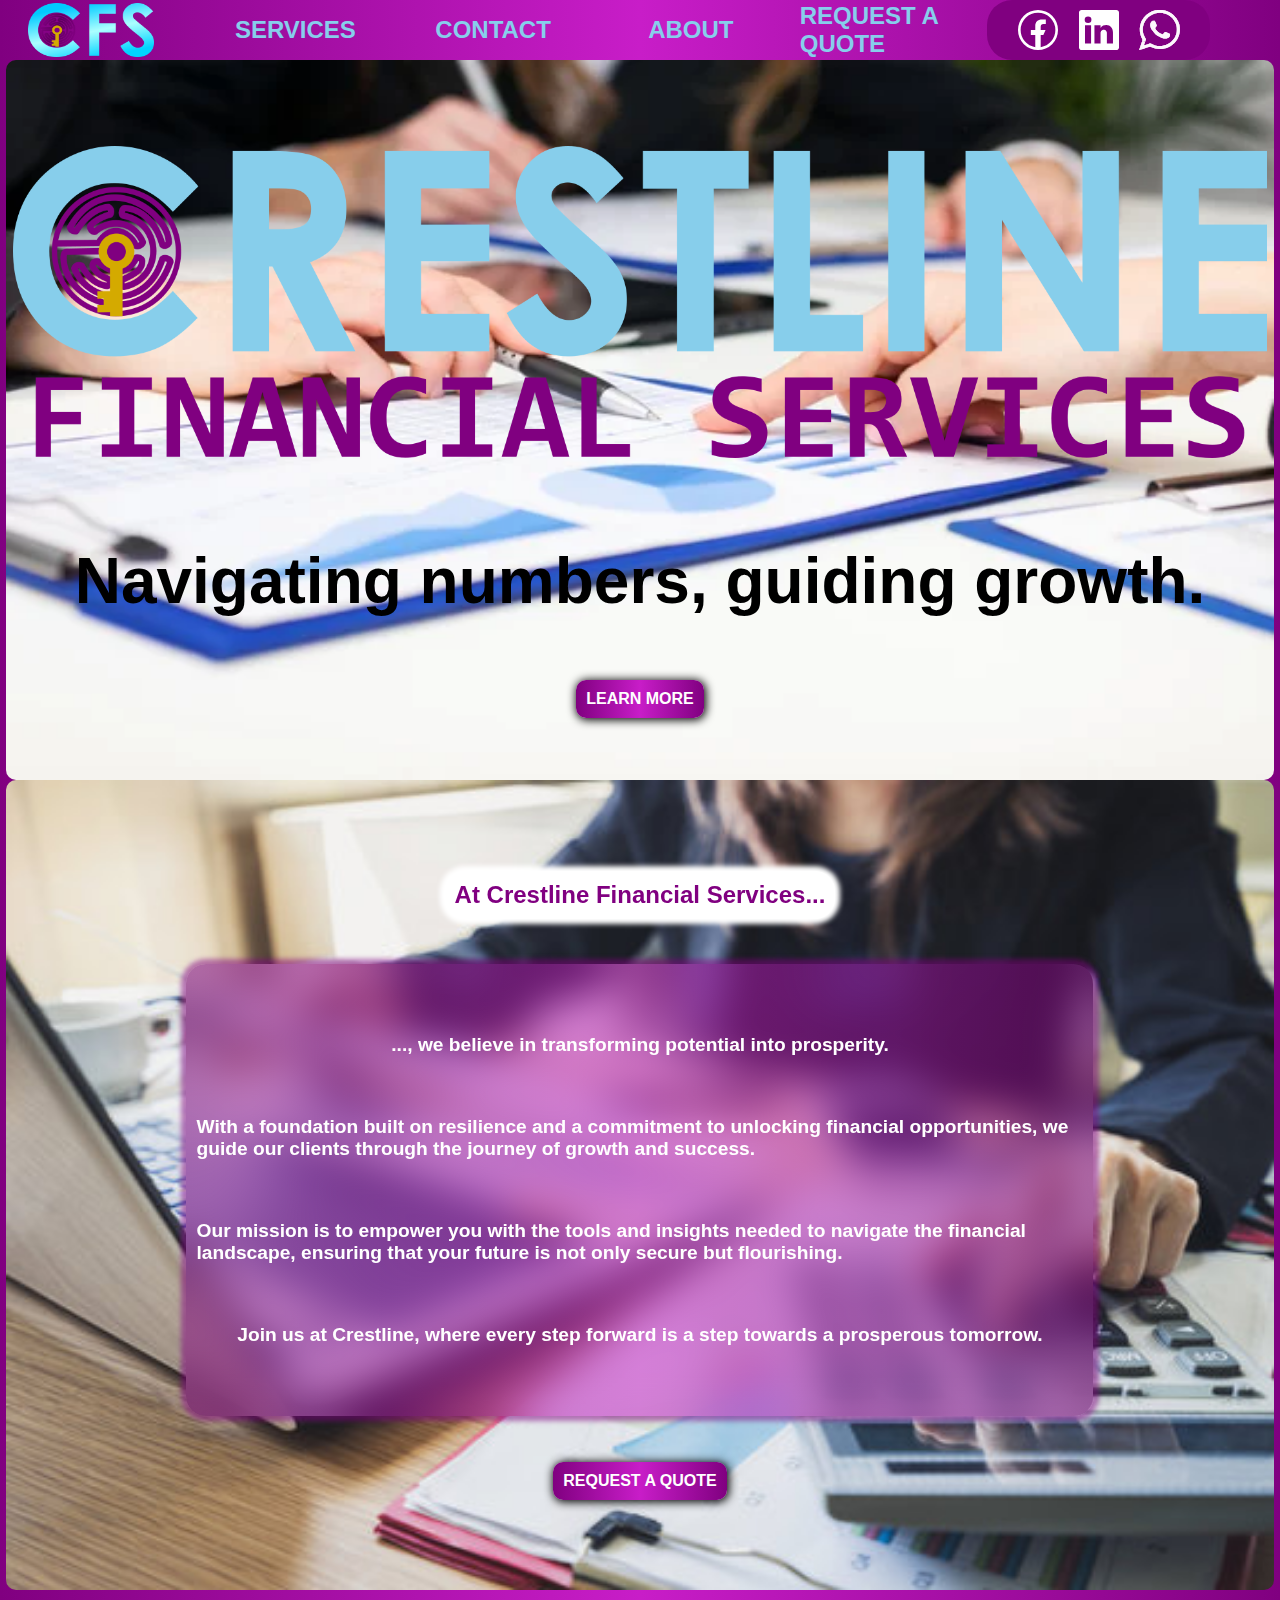
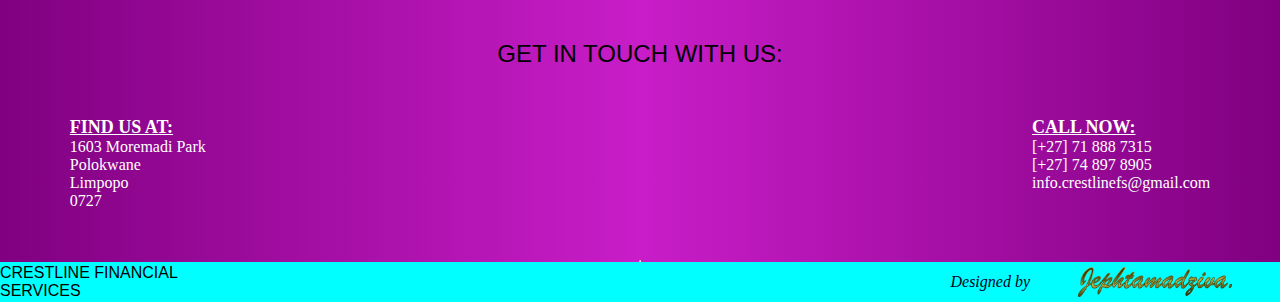
<file: index.html>
<!DOCTYPE html>
<html lang="en">
    <head>
        <meta charset="UTF-8">
        <meta name="description" content="width=device-width, initial-scale=1.0, Our Services: Accounting | Taxation | Secretarial." media="screen">
        <title>CFS - Your partner in all Company Accountancy and Finance Management</title>
        <link rel="stylesheet" type="text/css" href="index.css" media="screen">
        <link rel="website icon" type="png" href="images/Labyrinth_Key.png"> 
        <script type="text/javascript" href="index.js"></script>
    </head>

    <body>
        <header>
            <div class="icon">
                <img src="images/Lettermark_Labyrinth_Grad.png">
            </div>
            <div class="tabs">
                <li><a href="/services/">SERVICES</a></li>
                <li><a href="/contact/">CONTACT</a></li>
                <li><a href="/about/">ABOUT</a></li>
                <li class="action"><a href="/contact/index.html#quotation">REQUEST A QUOTE</a></li>
                <span class="icons">
                    <li><a href="https://www.facebook.com/profile.php?id=61560621343532" target="_blank"><img src="images/FB_Icon.svg" alt=""></a></li>
                    <li><a class="linked" href="https://za.linkedin.com/in/crestline-financial-services-183885310" target="_blank"><img src="images/LinkedIn_Icon.svg" alt=""></a></li>
                    <li><a href="https://wa.me/message/F4T4FTFE577NC1" target="_blank"><img src="images/WhatsApp_White.svg" alt=""></a></li>
                </span>
            </div>
            
            <div class="list">
                <button class="burger" popovertarget="tabs">
                    <span class="a"></span>
                    <span class="b"></span>
                    <span class="c"></span>
                </button>
                <div id="tabs" popover>
                    <li><a href="/services/">SERVICES</a></li>
                    <li><a href="/contact/">CONTACT</a></li>
                    <li><a href="/about/">ABOUT</a></li>
                    <li class="action"><a href="/contact/index.html#quotation">REQUEST A QUOTE</a></li>
                </div>
            </div>
        </header>

        <main class="section">
            <div class="background">
               <img src="images/depositphotos_47779979-stock-photo-people-at-work-during-a.jpg" alt="">     
            </div>
            <div class="data">
                <div class="name">
                    <img class="on_top" src="images/Full_Logo_Icon_Top.png" alt="Crestline Financial Services">
                    <img class="on_side" src="images/Labyrinth_Full Logo.png" alt="">
                </div>
                <div class="slogan">
                    Navigating numbers, guiding growth.
                </div>
                <div class="more_btn">
                    <a href="/services/">LEARN MORE</a>
                </div>
            </div>
        </main>

        <section class="summary">
            <div class="background">
                <img src="images/360_F_171826371_wrk3fpxKM7buTmjS2LI1ogYVAapIJtw5.jpg" alt="">     
            </div>
            <div class="data">          
                <h1>At Crestline Financial Services...</h1>
                <div class="text">
                    <p> 
                        ..., we believe in transforming 
                        potential into prosperity.
                    </p>
                    <p>
                        With a foundation built on 
                        resilience and a commitment to 
                        unlocking financial opportunities, 
                        we guide our clients through the 
                        journey of growth and success.
                    </p>
                    <p>
                        Our mission is to empower you with 
                        the tools and insights needed to 
                        navigate the financial landscape, 
                        ensuring that your future is not 
                        only secure but flourishing.
                    </p>
                    <p>
                        Join us at Crestline, where every 
                        step forward is a step towards a 
                        prosperous tomorrow.
                    </p>
                </div>
                <div class="more_btn">
                    <a href="/contact/index.html#quotation">REQUEST A QUOTE</a>
                </div>
            </div>
        </section>

        <article>
            <h1>GET IN TOUCH WITH US:</h1>
            <div class="parent">
                <div class="contact">
                    <p class="call_head">CALL NOW:</p>
                    <ul>
                        <li>[+27] 71 888 7315</li>
                        <li>[+27] 74 897 8905</li>
                        <li class="email">info.crestlinefs@gmail.com</li>
                    </ul>
                </div>
                <div class="address">
                    <span class="address_head">FIND US AT:</span>
                    <p>1603 Moremadi Park</p>
                    <p>Polokwane</p>
                    <p>Limpopo</p>
                    <p>0727</p>
                </div>
            </div>
        </article>

        <hr>

        <footer>
            <div class="copyright">CRESTLINE FINANCIAL SERVICES</div>
            <div class="author">Designed by <a href="https://jephtamadziva.netlify.app/" target="_blank"><img src="images/Signature_grad1.png" alt=""></a></div>
        </footer>
    </body>
</html>
</file>
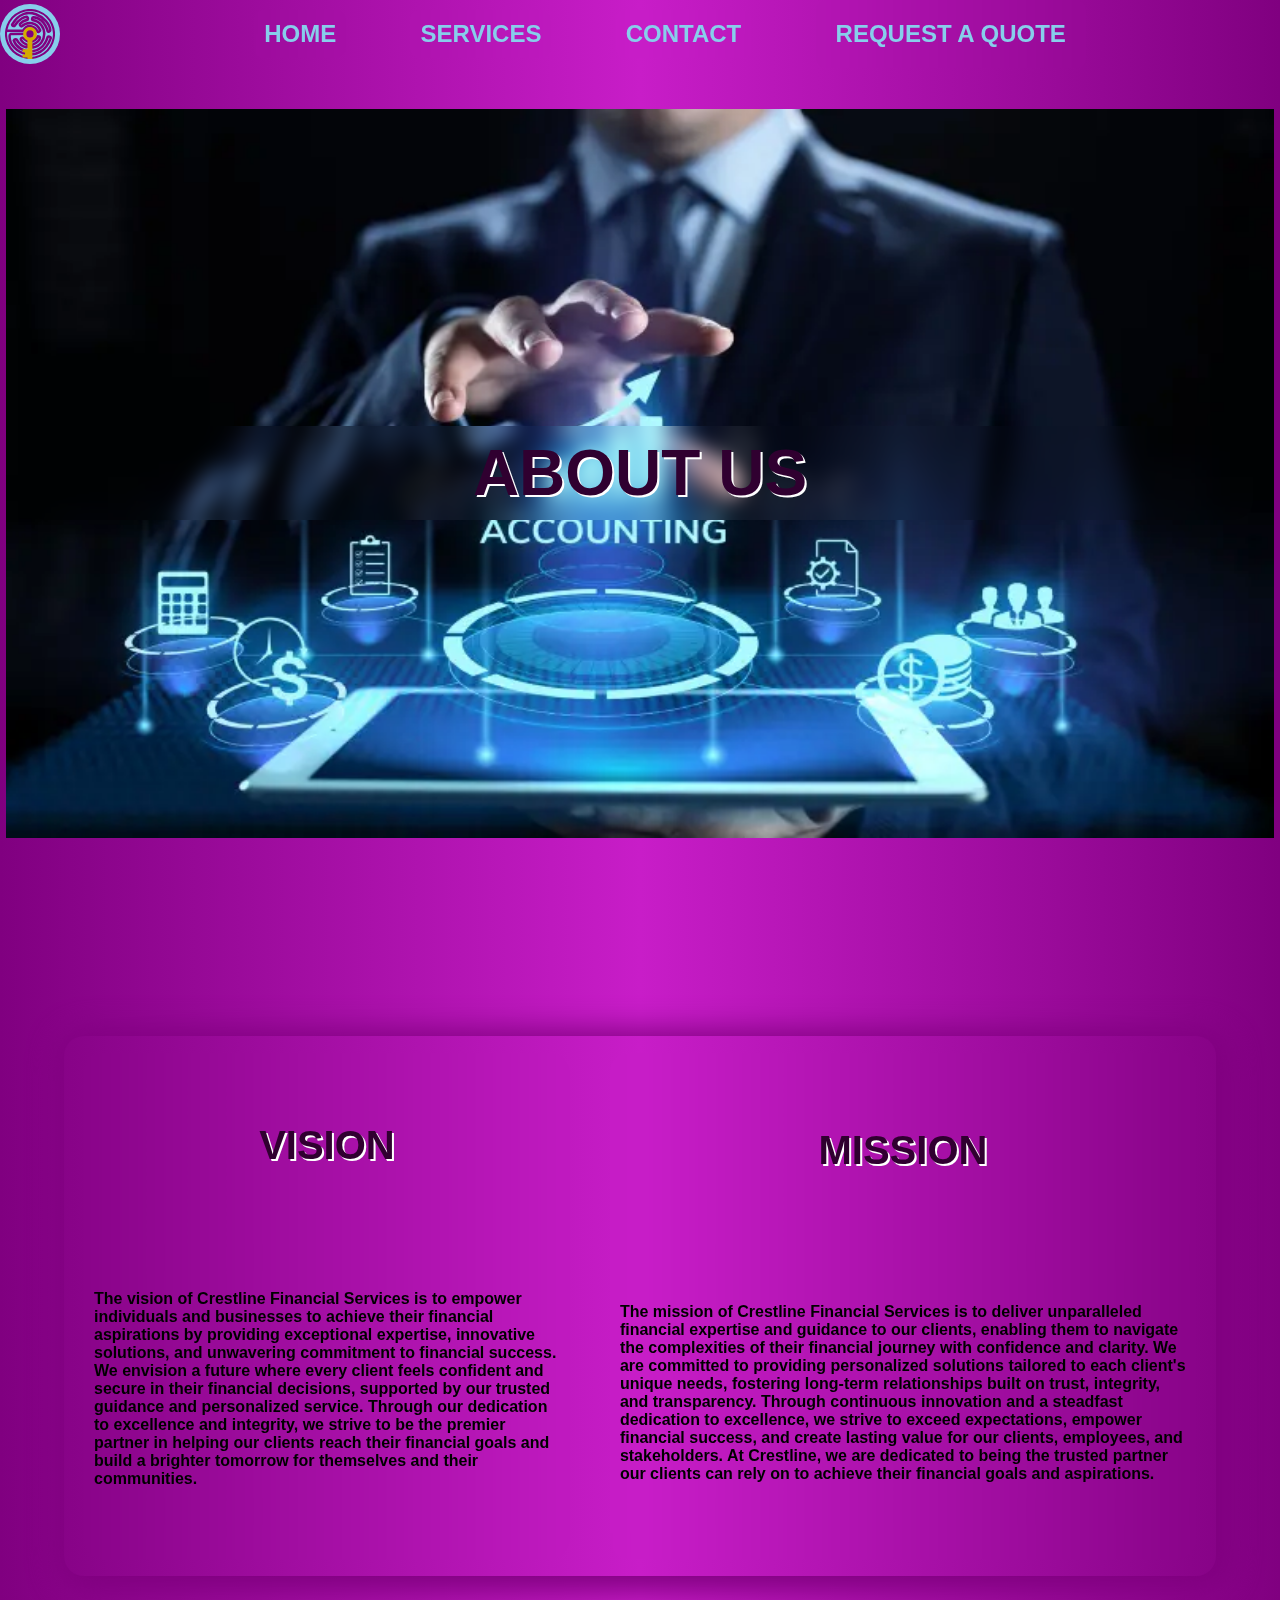
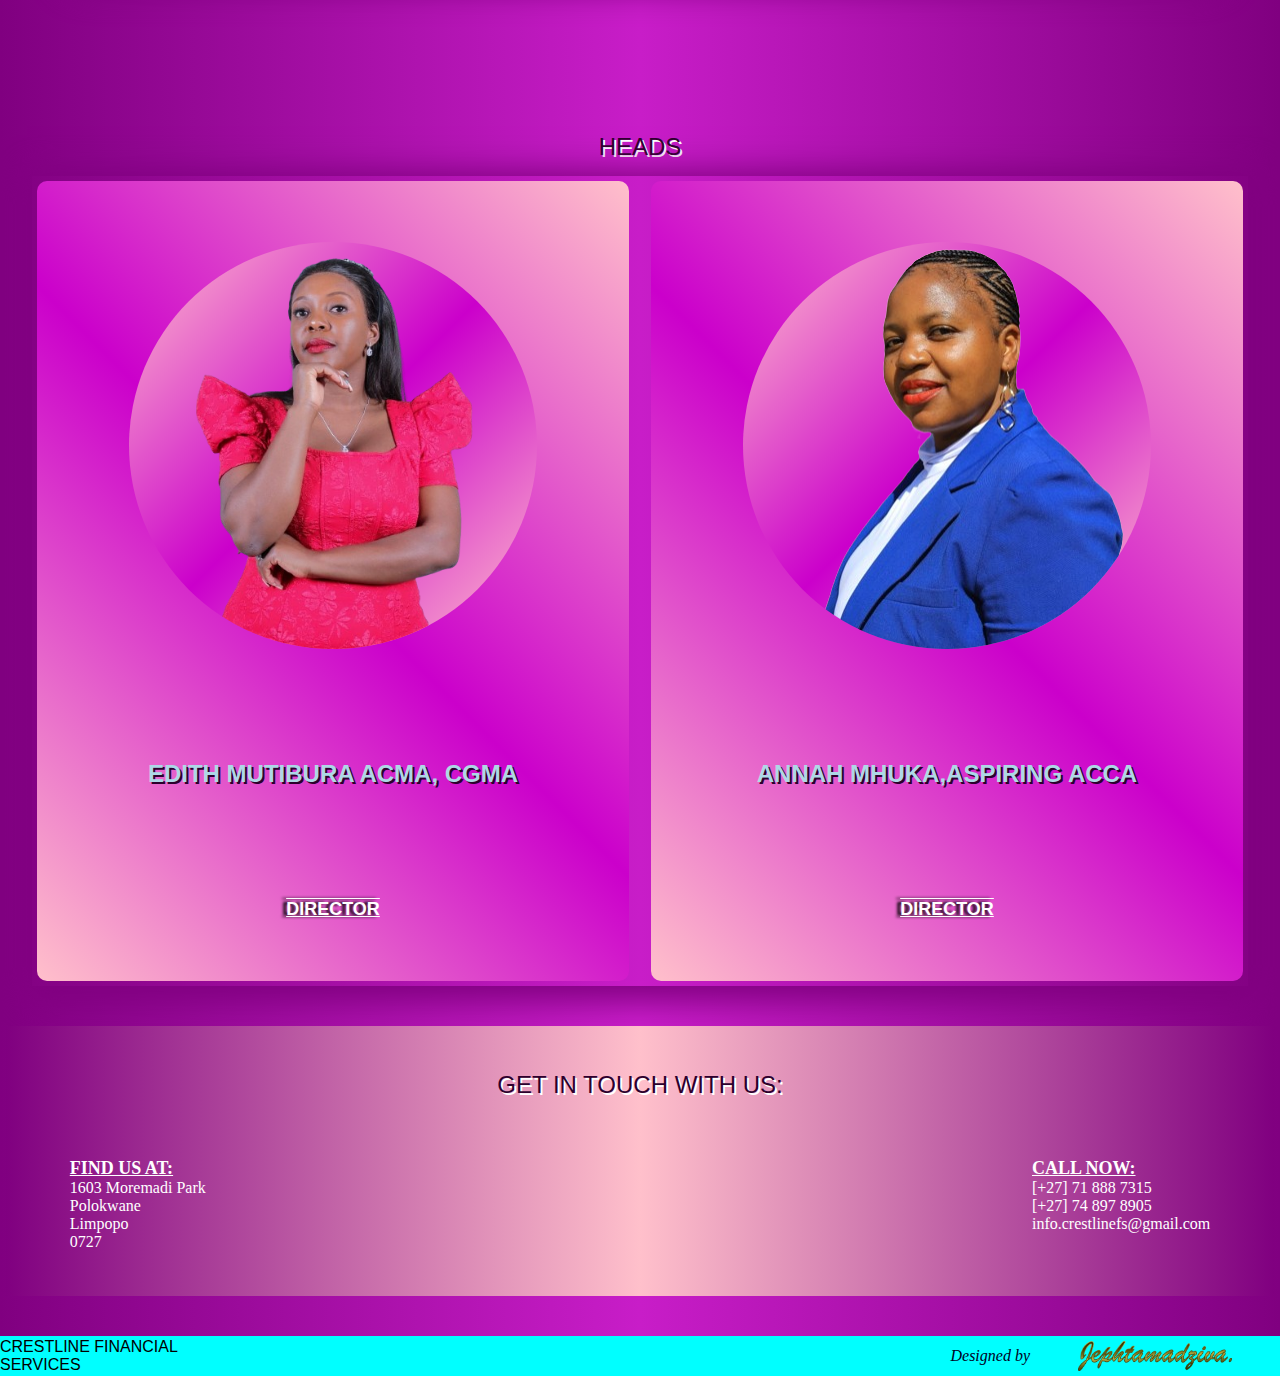
<file: about/index.html>
<!DOCTYPE html>
<html lang="en">

    <head>
        <meta charset="UTF-8">
        <meta name="viewport" content="width=device-width, initial-scale=1.0">
        <title>CFS_About</title>
        <link rel="stylesheet" type="text/css" href="about.css" media="screen">
        <link rel="website icon" type="png" href="/images/Labyrinth_Key.svg"> 
    </head>


    <body>
        <header>
            <div class="icon">
                <img src="/images/Labyrinth_Key.svg">
            </div>
            <div class="tabs">
                <li><a href="/">HOME</a></li>
                <li><a href="/services/">SERVICES</a></li>
                <li><a href="/contact/">CONTACT</a></li>
                <li class="action"><a href="/contact/index.html#quotation">REQUEST A QUOTE</a></li>
            </div>     
            <div class="list">
                <button class="burger" popovertarget="tabs">
                    <span class="a"></span>
                    <span class="b"></span>
                    <span class="c"></span>
                </button>
                <div id="tabs" popover>
                    <li><a href="/">HOME</a></li>
                    <li><a href="/services/">SERVICES</a></li>
                    <li><a href="/contact/">CONTACT</a></li>
                    <li class="action"><a href="/contact/index.html#quotation">REQUEST A QUOTE</a></li>
                </div>
            </div>
        </header>
        <main class="section">
            <div class="background">
            <img src="/images/accounting-accountancy-banking-calculation-business-finance-concept-140258583.webp" alt="">     
            </div>
            <div class="data">
                <div class="slogan">
                    ABOUT US
                </div>
            </div>
        </main>

        <section class="summary">
            <div class="data">
                <div class="vision">
                    <span class="title">VISION</span>
                    <span class="text">
                        The vision of Crestline Financial Services 
                        is to empower individuals and businesses 
                        to achieve their financial aspirations by 
                        providing exceptional expertise, innovative 
                        solutions, and unwavering commitment to 
                        financial success. We envision a future 
                        where every client feels confident and 
                        secure in their financial decisions, 
                        supported by our trusted guidance and 
                        personalized service. Through our 
                        dedication to excellence and integrity, 
                        we strive to be the premier partner in 
                        helping our clients reach their financial 
                        goals and build a brighter tomorrow for 
                        themselves and their communities.
                    </span>
                </div>
                <div class="vision">
                    <span class="title">MISSION</span>
                    <span class="text">
                        The mission of Crestline Financial Services is 
                        to deliver unparalleled financial expertise 
                        and guidance to our clients, enabling them to 
                        navigate the complexities of their financial 
                        journey with confidence and clarity. 
                        We are committed to providing personalized 
                        solutions tailored to each client's unique 
                        needs, fostering long-term relationships built 
                        on trust, integrity, and transparency. Through 
                        continuous innovation and a steadfast 
                        dedication to excellence, we strive to exceed 
                        expectations, empower financial success, and 
                        create lasting value for our clients, employees, 
                        and stakeholders. 
                        At Crestline, we are dedicated to being the 
                        trusted partner our clients can rely on to 
                        achieve their financial goals and aspirations.
                    </span>
                </div>
            </div>
        </section>
        
        <h1>HEADS</h1>
    
        <section class="chair">
            <div class="card">
                <span id="card-front">
                    <img src="/images/Edith.png" alt="">
                    <p class="name">EDITH MUTIBURA ACMA, CGMA</p>
                    <p class="rank">DIRECTOR</p>
                </span>
                <span id="card-back">
                    <p class="about">
                        Ms. EW Mutibura is a Director at 
                        Crestline Financial Services, 
                        leveraging her finance expertise 
                        and passion for education. 
                        <br>
                        She holds a Bachelor of Accountancy 
                        from the University of Limpopo and 
                        is a Chartered Management Accountant 
                        (CIMA). 
                        <br>
                        Currently, she is enhancing her skills
                        through studies in Financial Modelling
                        and Valuation Analysis with the Corporate
                        Finance Institute (CFI).
                        Her areas of expertise include tax planning, 
                        budgeting, financial statements analysis, 
                        and strategic decision-making. 
                        Ms. Mutibura has gained extensive experience 
                        in finance and management accounting through 
                        roles in various companies, honing her skills 
                        in financial analysis, budget management, and 
                        strategic planning.
                        <br>
                        In addition to her directorial role, Ms. Mutibura 
                        is a part-time lecturer at the University of Limpopo, 
                        where she shares her knowledge with future finance 
                        professionals. 
                        <br>
                        Her blend of continuous learning, practical 
                        experience, and dedication to education makes 
                        her a key asset to Crestline Financial Services.
                    </p>
                </span>
                 </div>
            </div>
            
            

            <div class="card">
                <span id="card-front">
                    <img src="/images/Annah.png" alt="">
                    <p class="name">ANNAH MHUKA,ASPIRING ACCA</p>
                    <p class="rank">DIRECTOR</p>
                </span>
                <span id="card-back">
                    <p class="about">
                        Annah Mhuka is a dedicated and detail-oriented accounting professional with a strong academic background and extensive practical experience. 
                        She graduated from the University of Limpopo in September 2018 with a Bachelor of Accounting Science. 
                        She also contributed as a part-time tutor from 2019 to 2020, helping students grasp complex accounting principles.
                        Annah is currently a part-qualified accountant studying with ACCA and is at the professional level. 
                        Her career includes significant experience as an accountant at IECCA from 2022 to 2023. 
                        There, she gained comprehensive accounting experience, including VAT postings, producing management reports, and preparing financial statements across various industries such as telecommunications, hotels and restaurants, properties, trusts, and schools.
                        Presently, Annah serves as a Senior Finance Officer at Ingwe Waste Management. 
                        In this role, she oversees all accounting postings, ensures timely and accurate filing and payment of SARS returns, and maintains compliance with all local regulations. 
                        She excels in identifying areas needing improvement and implementing effective solutions to enhance company performance.
                        Annah is passionate about accounting and takes great pleasure in seeing businesses thrive. 
                        Her commitment to excellence and her love for the field drive her to continually seek ways to contribute to the success of the organizations she works with.
                    </p>
                </span>
            </div>
            
    </div>
        </section>
        <hr>
        <article>
            <h1>GET IN TOUCH WITH US:</h1>
            <div class="parent">
                <div class="contact">
                    <p class="call_head">CALL NOW:</p>
                    <ul>
                        <li>[+27] 71 888 7315</li>
                        <li>[+27] 74 897 8905</li>
                        <li class="email">info.crestlinefs@gmail.com</li>
                    </ul>
                </div>
                <div class="address">
                    <span class="address_head">FIND US AT:</span>
                    <p>1603 Moremadi Park</p>
                    <p>Polokwane</p>
                    <p>Limpopo</p>
                    <p>0727</p>
                </div>
            </div>
        </article>

        <hr>

        <footer>
            <div class="copyright">CRESTLINE FINANCIAL SERVICES</div>
            <div class="author">Designed by <a href="https://jephtamadziva.netlify.app/" target="_blank"><img src="/images/Signature_grad1.png" alt=""></a></div>
        </footer>
    </body>
</html>
</file>
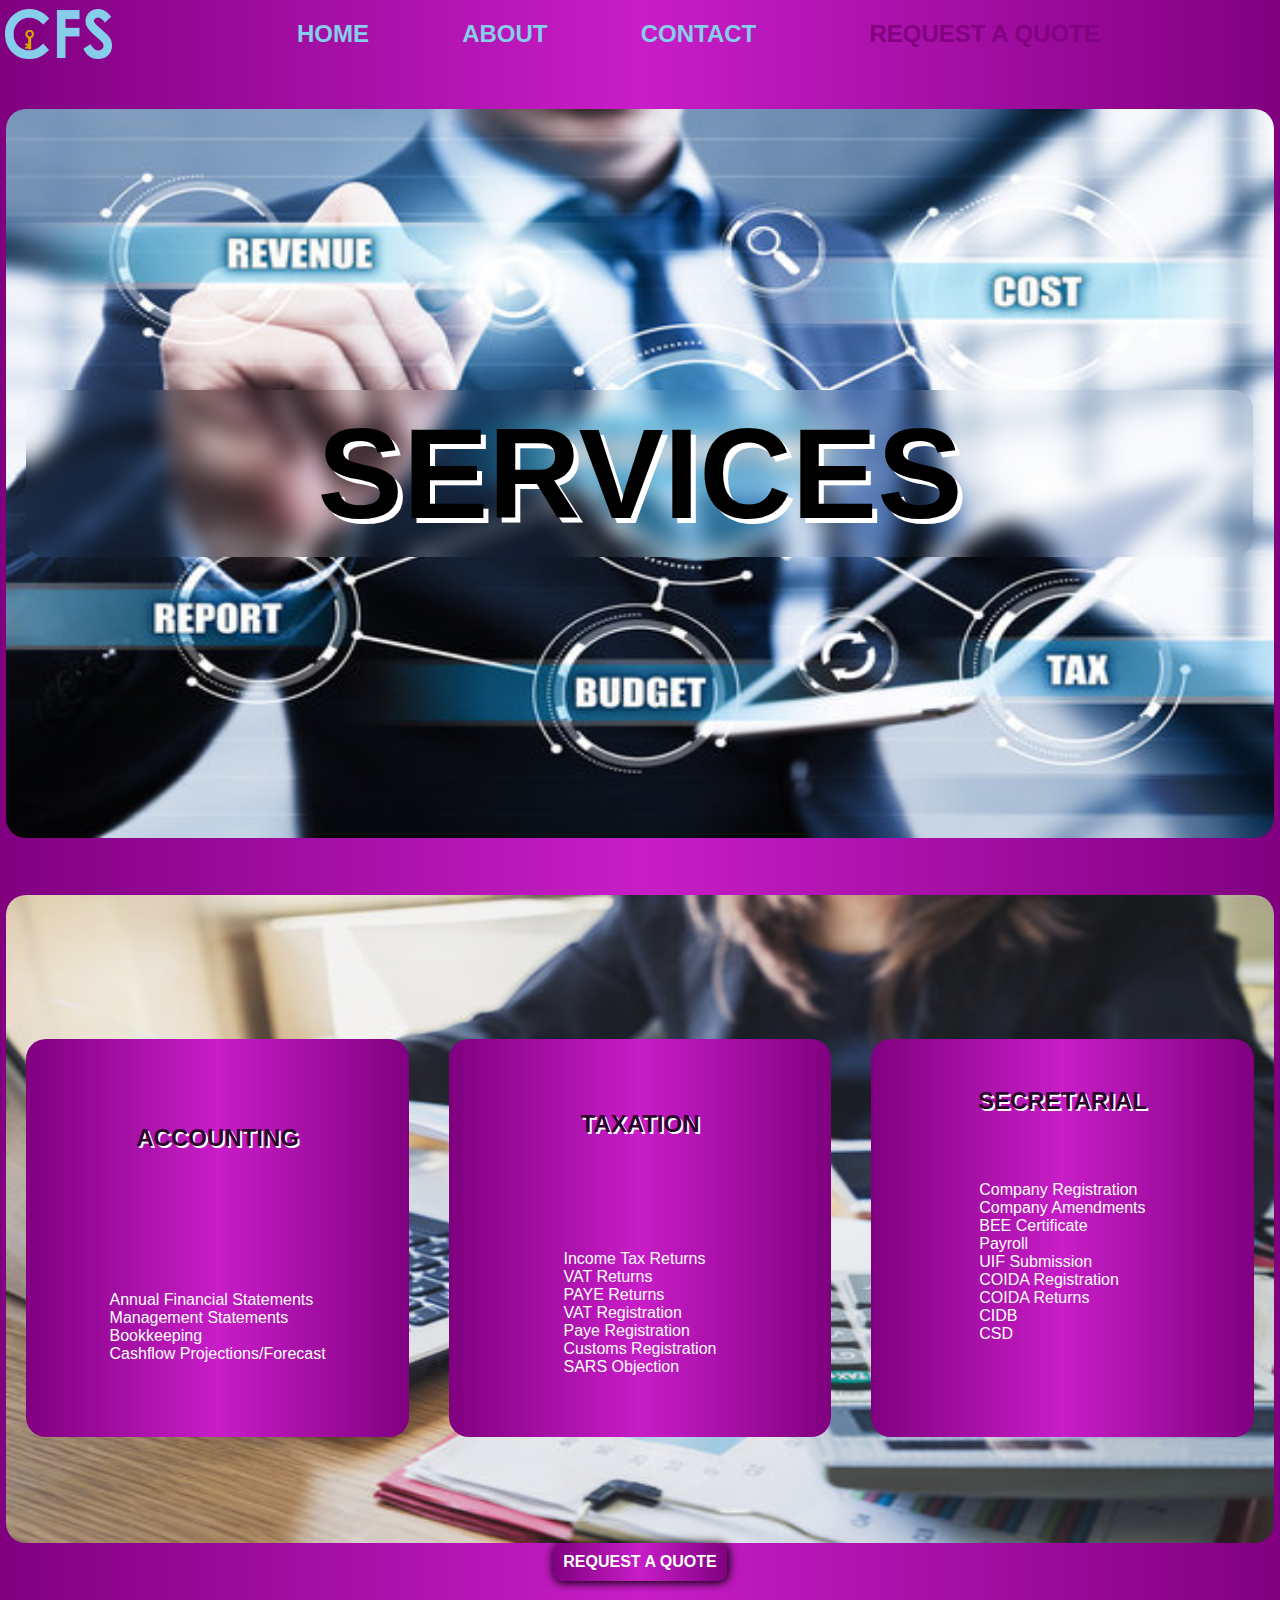
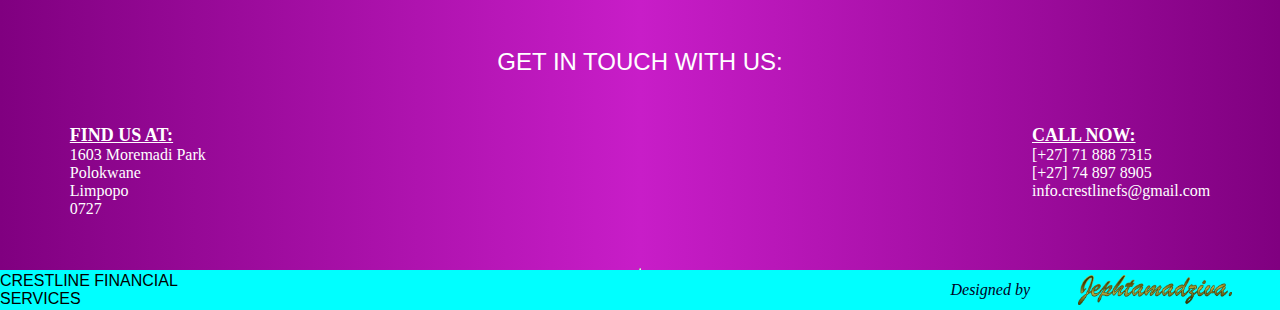
<file: services/index.html>
<!DOCTYPE html>
<html lang="en">
<head>
    <meta charset="UTF-8">
    <meta name="viewport" content="width=device-width, initial-scale=1.0">
    <title>CFS_Services</title>
    <link rel="stylesheet" type="text/css" href="services.css" media="screen">
    <script type="text/javascript" href="services.js" media="screen"></script>
    <link rel="website icon" type="png" href="/images/Labyrinth_Key.svg"> 
</head>
<body>
    <header>
        <div class="icon">
            <img src="/images/Labyrinth_Lettermark_Sky Blue.png">
        </div>
        <div class="tabs">
            <li><a href="/">HOME</a></li>
            <li><a href="/about/">ABOUT</a></li>
            <li><a href="/contact/">CONTACT</a></li>
            <li class="action"><a href="/contact/index.html#quotation">REQUEST A QUOTE</a></li>
        </div>
        
    <div class="list">
        <button class="burger" popovertarget="tabs">
            <span class="a"></span>
            <span class="b"></span>
            <span class="c"></span>
        </button>
        <div id="tabs" popover>
            <li><a href="/">HOME</a></li>
            <li><a href="/contact/">CONTACT</a></li>
            <li><a href="/about/">ABOUT</a></li>
            <li class="action"><a href="/contact/index.html#quotation">REQUEST A QUOTE</a></li>
        </div>
    </div>

    </header>

    <main class="section">
        <div class="background">
           <img src="/images/360_F_136641191_fYmeLwzvxYIprfMzZERKWew3cMjamdQH.jpg" alt="">     
        </div>
        <div class="data">
            <div class="slogan">
                SERVICES
            </div>
        </div>
    </main>
    <section class="summary">
        <div class="background">
            <img src="/images/360_F_171826371_wrk3fpxKM7buTmjS2LI1ogYVAapIJtw5.jpg" alt="">     
        </div>
        <div class="data"> 
            <div class="accounting">
            
                    <h2>ACCOUNTING</h2> 
                    <ul>
                        <li>Annual Financial Statements</li>
                        <li>Management Statements</li>
                        <li>Bookkeeping</li>
                        <li>Cashflow Projections/Forecast</li>
                    </ul>
            </div>
            <div class="taxation">
                    <h2>TAXATION</h2>
                    <ul>
                        <li>Income Tax Returns</li>
                        <li>VAT Returns</li>
                        <li>PAYE Returns</li>
                        <li>VAT Registration</li>
                        <li>Paye Registration</li>
                        <li>Customs Registration</li>
                        <li>SARS Objection</li>
                    </ul>
            </div>
            <div class="secretarial">
                    <h2>SECRETARIAL</h2>
                    <ul>
                        <li>Company Registration</li>
                        <li>Company Amendments</li>
                        <li>BEE Certificate</li>
                        <li>Payroll</li>
                        <li>UIF Submission</li>
                        <li>COIDA Registration</li>
                        <li>COIDA Returns</li>
                        <li>CIDB</li>
                        <li>CSD</li>
                    </ul>
                </p>
            </div>
        </div>
        <div class="more_btn">
            <a href="/contact/index.html#quotation">REQUEST A QUOTE</a>
        </div>
    </section>
    <article>
        <h1>GET IN TOUCH WITH US:</h1>
        <div class="parent">
            <div class="contact">
                <p class="call_head">CALL NOW:</p>
                <ul>
                    <li>[+27] 71 888 7315</li>
                    <li>[+27] 74 897 8905</li>
                    <li class="email">info.crestlinefs@gmail.com</li>
                </ul>
            </div>
            <div class="address">
                <span class="address_head">FIND US AT:</span>
                <p>1603 Moremadi Park</p>
                <p>Polokwane</p>
                <p>Limpopo</p>
                <p>0727</p>
            </div>
        </div>
    </article>
    <hr>
    <footer>
        <div class="copyright">CRESTLINE FINANCIAL SERVICES</div>
        <div class="author">Designed by <a href="https://jephtamadziva.netlify.app/" target="_blank"><img src="/images/Signature_grad1.png" alt=""></a></div>
    </footer>
</body>
</html>
</file>
<file: index.css>
:root
{
    --dark-blue: rgb(0, 0, 35);
    --mid-blue: rgb(25,25,112);
    --light-blue: rgb(25, 25, 255);
    --font-1: Arial, Helvetica, sans-serif;
    --bio-img: url("bio background.png");
    --banner-img: url("banner.gif");
    --gold: rgb(190, 180, 30);
    --intro-height: 10vh;
    --font-1-B: 'Bahnschrift';
    --font-2-I: 'Impact';
    --font-3-C: 'Consolas';
    --purple-gradient: linear-gradient(to right, purple, rgb(200, 29, 200), purple);
}
html
{
    scroll-behavior: smooth;
    scroll-snap-type: y mandatory;
    scroll-padding-top: 50px;
    background: var(--purple-gradient);
}
*
{
    margin: 0px;
    padding: 0px;
}
body
{
    display: flex;
    flex-direction: column;
    justify-content: center;
    align-items: center;
}
@keyframes slidedown
{
    0%{transform: translateY(100%);}
    100%{transform: translateY(0);}
    /*animation: slidein 2s forwards infinite{loop};*/
}
@keyframes slideup
{
    0%{transform: translateY(-100%);}
    100%{transform: translateY(0);}
    /*animation: slideup 2s forwards infinite;*/
}
/*---ANIMATIONS---*/
@keyframes  pulse/*Makes the object change size in a pulsating motion*/
{
    0%, 100%{transform: scale(0.95);}
    50%{transform: scale(1);}
    /*animation: pulse 2s ease-in-out infinite;*/
}
@keyframes bounce
{
    0%, 100%{transform: translateY(0);}
    50%{transform: translateY(-10px);}
    /*animation: bounce 2s ease-in-out infinite;*/
}
@keyframes revolution
{
    0%{transform: rotate(0deg);}
    100%{transform: rotate(360deg);}
    /*animation: revolution 2s infinite linear;*/
}
@keyframes slidein
{
    0%{transform: translateX(-100%);}
    100%{transform: translateX(0);}
    /*animation: slidein 2s forwards infinite;*/
}
@keyframes slideleft /*Slides In from the far Left*/
{
    0%{transform: translateX(-100%);}
    100%{transform: translateX(0);}
}
@keyframes slideright
{
    0%{transform: translateX(100%);}
    100%{transform: translateX(0);}
}
@keyframes zoomfade
{
    0%
    {
        transform: scaleX(0.1);
        opacity: 0;
    }
    50%
    {
        transform: scaleX(0.8);
        opacity: 0.5;
    }
    100%
    {
        transform: translateX(1);
        opacity: 1;
    }
}

header
{
    width: 99%;
    height: 60px;
    display: flex;
    justify-content: space-around;
    align-items: center;
    scroll-snap-align: start;
    animation: slideup 1s forwards ease-in-out;
}
.icon
{
    display: flex;
    align-items: center;
    justify-content: center;
    height: 90%;
    width: 15%;
}
.icon img
{
    width: 100%;
    height: 100%;
    border-radius: 10px;
}
.burger
{
    width: 40px;
    margin: 10px;
    padding: 5px;
    height: 50px;
    cursor: grab;
    border: none;
    display: flex;
    border-radius: 5px;
    align-items: center;
    flex-direction: column;
    background-color: skyblue;
    justify-content: space-around;
}
.burger span
{
    background-color: purple;
    width: 100%;
    height: 20%;
    padding: 0;
    opacity: 1;
    margin: 0;
}
.click
{
    background-color: rgba(127, 255, 212, 0);
    position: absolute;
    height: 50px;
    width: 60px;
    right: 3px;
    top: 3px;
}

#tabs
{
    animation: slideright forwards 1s ease-in-out;
    background-color: rgba(255, 0, 200, 0);
    border-radius: 10px;
    margin-top: 15dvh;
    margin-left: 47%;
    list-style: none;
    border: none;
    height: 40%;
    width: 50%;
}
#tabs li
{
    font-family: Arial, Helvetica, sans-serif;
    box-shadow: 5px 5px 5px 1px rgba(128, 0, 128, 0.666);
    backdrop-filter: blur(40px);
    justify-content: center;
    text-decoration: none;
    list-style-type: none;
    border-radius: 10px;
    align-items: center;
    font-weight: bold;
    color: skyblue;
    margin-left: 5%;
    margin-top: 5%;
    display: flex;
    height: 15%;
    width: 90%;
}
#tabs a
{
    color: purple;
    list-style: none;
    font-size: larger;
    text-decoration: none;
}
.list .action
{
    background-color: aqua;
}
.action a
{
    justify-content: center;
    align-items: center;
    border-radius: 50px;
    color: purple;
    padding: 10px;
    display: flex;
    width: 100%;
}

main
{
    width: 99%;
    padding: 0;
    height: 80vh;
    display: flex;
    margin: 0 auto;
    align-items: center;
    flex-direction: column;
    scroll-snap-align: start;
    justify-content: space-evenly;
}
.data
{
    z-index: 0;
    position: absolute;
    padding: 0;
    margin: 0;
    width: 99%;
    height: 80vh;
    display: flex;
    flex-direction: column;
    justify-content: space-evenly;
    align-items: center;
    scroll-snap-align: start;
    overflow: hidden;
}
.name
{
    display: flex;
    justify-content: center;
    align-items: center;
    animation: slideleft 2s forwards ease-in-out;
}
.slogan
{
    width: 99%;
    display: flex;
    justify-content: center;
    align-items: center;
    font-size: 5vw;
    font-family: 'Gill Sans', 'Gill Sans MT', Calibri, 'Trebuchet MS', sans-serif;
    font-weight: bolder;
    text-decoration: double;
    animation: slideright 3s forwards ease-in-out;
}
.more_btn
{
    border-radius: 10px;
    padding: 10px;
    box-shadow: 1px 1px 10px 1px;
    background: linear-gradient(to right, purple, rgb(200, 29, 200), purple);
}
.more_btn a
{
    text-decoration: none;
    color: white;    
    font-family:Arial, Helvetica, sans-serif;
    font-weight: bolder;
    animation: slidedown 3.5s forwards ease-in-out;
}

.summary
{
    padding: 0;
    margin: 0;
    width: 99%;
    height: 90vh;
    scroll-snap-align: start;   
    display: flex;
    justify-content: space-evenly;
    align-items: center;
    flex-direction: column;
    animation: zoomfade 1s linear;
    animation-timeline: view();
    animation-range: entry cover 50%;
}
.summary h1
{
    font-weight: bold;
    color: purple;
    padding: 10px;
    border-radius: 20px;
    backdrop-filter: blur(20px);
    background-color: white;
    box-shadow: 0px 0px 5px 5px white;
    animation: slideup 1s linear;
    animation-timeline: view();
    animation-range: entry cover 50%;
}
.text
{
    width: clamp(50%, 70%, 90%);
    height: 60%;
    padding: 10px;
    margin: 0;
    color: white;
    font-family: sans-serif, 'Arial Narrow Bold', Impact, Haettenschweiler;
    font-size: larger;
    font-weight: bolder;
    display: flex;
    flex-direction: column;
    justify-content: space-evenly;
    align-items: center;
    border-radius: 20px;
    backdrop-filter: blur(20px);
    background: linear-gradient(to right, rgba(128, 0, 128, 0.504), rgba(200, 29, 200, 0.504), rgba(128, 0, 128, 0.504));
    box-shadow: 0px 0px 5px 5px rgba(128, 0, 128, 0.503);
    animation: zoomfade 2s linear;
    animation-timeline: view();
    animation-range: entry cover 50%;
}

article
{

    margin: 0;
    padding: 0;
    width: 99%;
    height: 30vh;
    display: flex;
    color: white;
    align-items: center;
    flex-direction: column;
    scroll-snap-align: start;
    justify-content: space-evenly;
}
h1
{
    font-family: Impact, Haettenschweiler, 'Arial Narrow Bold', sans-serif;
    font-size: x-large;
    font-weight: 400;
    color: black;
}
.parent
{
    width: 90%;
    display: flex;
    color: white;
    flex-direction: row-reverse;
    font-family: var(--font-1-B);
    justify-content: space-between;
}
.call_head, .address_head
{
    font-size: large;
    font-weight: bolder;
    text-decoration: underline;
}
.contact li
{
    list-style: none;
    list-style-type: none;
    text-decoration: none;
}
footer
{
    width: 99%;
    display: flex;
    align-items: center;
    justify-content: space-around;
}
.logo
{
    width: 50px;
    height: auto;  
    display: flex;
    align-items: center;
    justify-content: center;
}

/*
    .chair::-webkit-scrollbar 
    {
        display: none;
    }
  
    Hide scrollbar for IE, Edge and Firefox 
    .chair 
    {
        -ms-overflow-style: none;   IE and Edge 
        scrollbar-width: none;   Firefox 
    }
*/
footer
{
    background-color: aqua;
    width: 100%;
    height: 40px;
    display: flex;
    align-items: center;
    justify-content: space-between;
}
.copyright
{
    width: 20%;
    display: flex;
    align-items: center;
    justify-content: center;
    color: black;
    font-family: Impact, Haettenschweiler, 'Arial Narrow Bold', sans-serif;
}
.author
{
    font-style: italic;
    color: var(--dark-blue);
    font-family: var(--font-1-B);
    width: 500px;
    height: 30px;
    display: flex;
    align-items: center;
    justify-content: right;
}
.author a
{
    color: var(--dark-blue);
    text-decoration: none;
    font-weight: bolder;
    font-style: normal;
    font-size: large;
    width: 50%;
    height: 100%;
    display: flex;
    align-items: center;
    justify-content: center;
}
.author a img
{
    width: auto;
    height: 100%;
}
.background
{
    width: 100%;
    height: 100%;
}
.background img
{
    width: 100%;
    height: 100%;
    border-radius: 10px;
}

@media screen and (max-width: 800px)
{
    .burger
    {
        width: 40px;
        margin: 10px;
        padding: 5px;
        height: 40px;
        display: flex;
        border-radius: 5px;
        align-items: center;
        flex-direction: column;
        background-color: skyblue;
        justify-content: space-around;
    }
    .burger ul
    {
        opacity: 0;
        display: none;
    }
    .burger span
    {
        margin: 0;
        padding: 0;
        opacity: 1;
        width: 100%;
        height: 20%;
        background: var(--purple-gradient);
    }
    .click
    {
        top: 3px;
        right: 3px;
        width: 60px;
        height: 50px;
        z-index: 100;
        position: absolute;
    }
    .burger
    {
        cursor: grab;
    }
    
    .list
    {
        width: 60%;
        display: flex;
        flex-direction: row-reverse;
    }
    .tabs
    {
        display: none;
    }


    .burger :active
    {
        cursor: grabbing;
    }
    .burger :hover ul#tabs2
    {
        opacity: 1;
        visibility: visible;
        border-radius: 20px;
        background-color: purple;
    }
    .section
    {
        height: 90dvh;
    }
    .section .data
    {
        height: 90dvh;
        display: flex;
        align-items: center;
        border: solid black;
        flex-direction: column;
        justify-content: space-around;
    }
    .data .name
    {
        height: 50%;
        padding: 5px;
    }
    .on_side
    {
        display: none;
    }
    .data .name img
    {
        height: 95%;
    }
}

.a:hover
{
    background-color: white;
}
@media screen and (min-width: 800px)
{
    .icon
    {
        width: 10%;
    }
    .tabs
    {
        width: 80%;
        height: 100%;
        display: flex;
        align-items: center;
        justify-content:space-between;
    }
    .tabs li, .tabs span
    {
        width: 20%;
        display: flex;
        font-weight: bold;
        align-items: center;
        text-decoration: none;
        list-style-type: none;
        justify-content: center;
        font-family: Arial, Helvetica, sans-serif;
    }
    .tabs li a
    {
        color: skyblue;
        font-weight: bold;
        text-decoration: none;
        list-style-type: none;
        font-size: x-large;
        font-family: Arial, Helvetica, sans-serif;
    }
    a
    {
        text-decoration: none;
    }
    a:hover
    {
        text-shadow: 2px 2px 0px rgb(46, 0, 46);
    }
    .icons
    {
        gap: 10%;
        width: 10%;
        height: 40px;
        padding: 5px;
        padding: 10px;
        display: flex;
        flex-direction: row;
        border-radius: 25px;
        align-items: center;
        background-color: purple;
        justify-content: space-around;
    }
    .icons li
    {
        width: 20%;
        height: 90%;
        display: flex;
        align-items: center;
        justify-content: center;
    }
    .icons li a
    {
        width: 100%;
        aspect-ratio: 1/1;
        display: flex;
        align-items: center;
    } 
    .icons li a img
    {
        height: 100%;
        aspect-ratio: 1/1;
    }
    .burger
    {
        opacity: 0;
        display: none;
    }
    .tabs2
    {
        opacity: 0;
        display: none;
    }
    .icons img
    {
        height: 100%;
        aspect-ratio: 1/1;
    }
    .name
    {
        height: 50%;
        width: 99%;
    }
    .on_top
    {
        display: none;
    }
    .name img
    {
        width: 100%;
    }
}
</file>
<file: about/about.css>
:root
{
    --purple-gradient: linear-gradient(to right, purple, rgb(200, 29, 200), purple);
    --dark-blue: rgb(0, 0, 35);
    --mid-blue: rgb(25,25,112);
    --light-blue: rgb(25, 25, 255);
    --font-1: Arial, Helvetica, sans-serif;
    --bio-img: url("bio background.png");
    --banner-img: url("banner.gif");
    --gold: rgb(190, 180, 30);
    --intro-height: 10vh;
    --font-1-B: 'Bahnschrift';
    --font-2-I: 'Impact';
    --font-3-C: 'Consolas';
}
html
{
    scroll-behavior: smooth;
    scroll-snap-type: y mandatory;
    scroll-padding-top: 50px;
    background: var(--purple-gradient);
}
*
{
    margin: 0px;
    padding: 0px;
}
body
{
    display: flex;
    flex-direction: column;
    justify-content: center;
    align-items: center;
}
@keyframes slidein
{
    0%{transform: translateX(100%);}
    100%{transform: translateX(0);}
    /*animation: slidein 2s forwards infinite{loop};*/
}
@keyframes slideup
{
    0%{transform: translateY(-100%);}
    100%{transform: translateY(0);}
    /*animation: slideup 2s forwards infinite;*/
}
/*---ANIMATIONS---*/
@keyframes  pulse/*Makes the object change size in a pulsating motion*/
{
    0%, 100%{transform: scale(0.95);}
    50%{transform: scale(1);}
    /*animation: pulse 2s ease-in-out infinite;*/
}
@keyframes bounce
{
    0%, 100%{transform: translateY(0);}
    50%{transform: translateY(-10px);}
    /*animation: bounce 2s ease-in-out infinite;*/
}
@keyframes revolution
{
    0%{transform: rotate(0deg);}
    100%{transform: rotate(360deg);}
    /*animation: revolution 2s infinite linear;*/
}
@keyframes slidein
{
    0%{transform: translateX(-100%);}
    100%{transform: translateX(0);}
    /*animation: slidein 2s forwards infinite;*/
}
@keyframes slideleft /*Slides In from the far Left*/
{
    0%{transform: translateX(-100%);}
    100%{transform: translateX(0);}
}
@keyframes slideright
{
    0%{transform: translateX(100%);}
    100%{transform: translateX(0);}
}
@keyframes zoomfade
{
    0%
    {
        transform: scaleX(0.1);
        opacity: 0;
    }
    50%
    {
        transform: scaleX(0.8);
        opacity: 0.5;
    }
    100%
    {
        transform: translateX(1);
        opacity: 1;
    }
}

header
{
    width: 100%;
    height: fit-content;
    display: flex;
    justify-content: space-between;
    align-items: center;
    scroll-snap-align: start;
    scroll-snap-align: start;
    animation: slideup 1s forwards ease-in-out;
}
.icon
{
    display: flex;
    align-items: center;
    justify-content: center;
    height: 50px;
    padding: 5px;
    background-color: skyblue;
    border-radius: 50%;
}
.icon img
{
    width: 100%;
    height: 100%;
    border-radius: 10px;
}
.tabs li
{
    list-style-type: none;
    padding: 10px;
    border-radius: 10px;
    display: flex;
    align-items: center;
    justify-content: space-around;
    font-weight: 900;
    list-style-type: none;
    backdrop-filter: blur(10px);
    font-size: x-large;
}
.tabs li a
{
    font-family: Arial, Helvetica, sans-serif;
    color: skyblue;
}
.tabs li a:hover
{
    color: rgb(46, 0, 46);
    text-shadow: 2px 2px 0px white;
    transition: 0.3s;
}
.burger
{
    width: 40px;
    margin: 10px;
    padding: 5px;
    height: 40px;
    cursor: grab;
    border: none;
    display: flex;
    border-radius: 5px;
    align-items: center;
    flex-direction: column;
    background-color: skyblue;
    justify-content: space-around;
}
.burger span
{
    background-color: purple;
    width: 100%;
    height: 20%;
    padding: 0;
    opacity: 1;
    margin: 0;
}
.click
{
    background-color: rgba(127, 255, 212, 0);
    position: absolute;
    height: 50px;
    width: 60px;
    right: 3px;
    top: 3px;
}

#tabs
{
    animation: slideright forwards 1s ease-in-out;
    background-color: rgba(255, 0, 200, 0);
    border-radius: 10px;
    margin-top: 15dvh;
    margin-left: 47%;
    list-style: none;
    border: none;
    height: 40%;
    width: 50%;
}
#tabs li
{
    font-family: Arial, Helvetica, sans-serif;
    box-shadow: 5px 5px 5px 1px rgba(128, 0, 128, 0.666);
    backdrop-filter: blur(40px);
    justify-content: center;
    text-decoration: none;
    list-style-type: none;
    border-radius: 10px;
    align-items: center;
    font-weight: bold;
    color: skyblue;
    margin-left: 5%;
    margin-top: 5%;
    display: flex;
    height: 15%;
    width: 90%;
}
#tabs a
{
    color: purple;
    list-style: none;
    font-size: larger;
    text-decoration: none;
}
.list .action
{
    background-color: aqua;
}
.action a
{
    justify-content: center;
    align-items: center;
    border-radius: 50px;
    color: purple;
    padding: 10px;
    display: flex;
    width: 100%;
}

main
{
    padding: 0;
    margin: 0 auto;
    width: 99%;
    height: 90vh;
    display: flex;
    flex-direction: column;
    justify-content: space-evenly;
    align-items: center;
    scroll-snap-align: start;
}
.data
{
    z-index: 1;
    position: absolute;
    padding: 0;
    margin: 0;
    width: 99%;
    height: 90vh;
    display: flex;
    flex-direction: column;
    justify-content: space-evenly;
    align-items: center;
    scroll-snap-align: start;
}
section .data
{
    border-radius: 20px;
    width: 90%;
    height: 99%;
    box-shadow: 5px 5px 30px 10px purple;
}
.slogan
{
    color: purple;
    font-size: x-large;
    animation: slideleft 2s forwards ease-in-out;
}
.title
{
    color: rgb(48, 0, 48);
    text-shadow: 2px 2px 0px white;
    display: flex;
    justify-content: center;
    align-items: center;
    width: 99%;
    z-index: 1;
    font-weight: bolder;
    font-family: Arial, Helvetica, sans-serif;
    font-size: 40px;
    background-color:linear-gradient(purple, pink);
}
.name
{
    display: flex;
    justify-content: center;
    align-items: center;
    width: 99%;
    z-index: 1;
    font-weight: bolder;
    font-family: Arial, Helvetica, sans-serif;
    font-size: fit-5em;
    border: solid white;
    background-color:linear-gradient(purple, pink);
}

.more_btn
{
    border: solid purple 1px;
    border-radius: 10px;
    padding: 10px;
    box-shadow: 1px 1px 10px 1px;
    backdrop-filter: blur(10px);
    background-color: white;
}
.more_btn a
{
    text-decoration: none;
    color: purple;    
    font-family:Arial, Helvetica, sans-serif;
    font-weight: bolder;
}

.summary
{
    padding: 0;
    margin: 0;
    width: 99%;
    height: 95vh;
    scroll-snap-align: start;
    display: flex;
    justify-content: center;
    align-items: center;
    flex-direction: column;
    animation: zoomfade linear both;
    animation-timeline: view();
    animation-range: entry cover 0%;
}
.summary h1
{
    font-weight: bold;
    color: purple;
    padding: 10px;
    border-radius: 20px;
    backdrop-filter: blur(20px);
    background-color: white;
    box-shadow: 0px 0px 5px 5px white;
}
.summary .data
{
    height: 60%;
}
.vision
{
    display: flex;
    flex-direction: column;
    justify-content: space-around;
    height: 90%;
    overflow-y: scroll;
    animation: zoomfade 1s linear;
    animation-timeline: view();
    animation-range: entry cover 20%;
}
article
{
    padding: 0;
    margin: 0;
    width: 99%;
    height: 30vh;
    display: flex;
    flex-direction: column;
    justify-content: space-evenly;
    align-items: center;
    color: white;
    scroll-snap-align: start;
    background: linear-gradient(to right, purple, pink, purple);
}
h1
{
    font-family: Impact, Haettenschweiler, 'Arial Narrow Bold', sans-serif;
    font-size: x-large;
    font-weight: 400;
    color: rgb(45, 0, 45);
    text-shadow: 2px 2px 0px white;
    padding-bottom: 15px;
}
.parent
{
    display: flex;
    flex-direction: row-reverse;
    justify-content: space-between;
    width: 90%;
    font-family: var(--font-1-B);
    color: white;
}
.call_head, .address_head
{
    font-weight: bolder;
    text-decoration: underline;
    font-size: large;
}
.contact li
{
    list-style-type: none;
    text-decoration: none;
    list-style: none;
}

.logo
{
    width: 50px;
    height: auto;  
    display: flex;
    justify-content: center;
    align-items: center;
}
img
{
    padding: 0;
    margin: 0;
    width: 100%;
}
footer
{
    background-color: aqua;
    width: 100%;
    height: 40px;
    display: flex;
    align-items: center;
    justify-content: space-between;
}
.copyright
{
    width: 20%;
    display: flex;
    align-items: center;
    justify-content: center;
    color: black;
    font-family: Impact, Haettenschweiler, 'Arial Narrow Bold', sans-serif;
}
.author
{
    font-style: italic;
    color: var(--dark-blue);
    font-family: var(--font-1-B);
    width: 500px;
    height: 30px;
    display: flex;
    align-items: center;
    justify-content: right;
}
.author a
{
    color: var(--dark-blue);
    text-decoration: none;
    font-weight: bolder;
    font-style: normal;
    font-size: large;
    width: 50%;
    height: 100%;
    display: flex;
    align-items: center;
    justify-content: center;
}
.author a img
{
    width: auto;
    height: 100%;
}

.background
{
    width: 100%;
    height: 90%;
}
.background img
{
    height: 100%;
    width: 100%;
}
hr
{
    padding: 20px;
    border: none;
}
.chair
{
    height:90vh;
    width: 95vw;
    scroll-snap-align: start;
    display: flex;
    flex-wrap: wrap;
    gap: 12px;
    overflow-y: scroll;
    box-shadow: 5px 5px 30px 10px purple;
}
.chair div
{
    display: flex;
    flex-direction: column;
    justify-content: space-around;
    align-items: center;
    border-radius: 10px;
    height: auto;
    flex: 1 0 120px;
    padding: 5px;
    margin: 5px;
    background-color: linear-gradient(purple, pink);
}
.chair :active
{
    cursor: grabbing;
    transform: scale(0.99);
}

.card
{
    background: linear-gradient(45deg, pink, rgb(203, 0, 203), pink);
}
.card:hover
{
    background: linear-gradient(135deg, pink, rgb(203, 0, 203), pink);
    transition: 0.4s;
}
.chair img
{
    min-width: 300px;
    max-width: 70%;
    min-height: auto;
    background: linear-gradient(135deg, pink, rgb(203, 0, 203), pink);
    border-radius: 50%;
}
.card span
{
    height: 70%;
    padding: 10px;
    min-width: 50%;
    position: relative;
    border-radius: 20px;
    font-family: Arial, Helvetica, sans-serif;
}
#card-front
{
    display:contents;
    color: lightblue;

}
#card-front .name
{
    border: none;
    font-size: x-large;
    font-weight: bolder;
    text-shadow: 2px 2px 0px rgb(44, 0, 44);
}
#card-back
{
    display: none;
    color: rgb(42, 0, 42);
    font-weight: bold;
    font-family: Arial, Helvetica, sans-serif;
}
.card:hover #card-back 
{
    display: contents;
}
.card:hover #card-front
{
    display: none;
}
#card-front .rank
{
    font-size: large;
    font-weight: bolder;
    color: white;
    text-decoration:overline underline;
    text-shadow: -4px 0px 3px black;
}


@media screen and (max-width: 700px)
{
    .list
    {
        display: flex;
        flex-direction: row-reverse;
        width: 60%;
    }
    .tabs
    {
        opacity: 0;
        display: none;
    }


    .burger :active
    {
        cursor: grabbing;
    }
    .burger :hover ul#tabs2
    {

        opacity: 1;
        visibility: visible;
    }
    .slogan
    {
        width: 99%;
        display: flex;
        justify-content: center;
        align-items: center;
        font-size: 10vw;
        font-family: 'Gill Sans', 'Gill Sans MT', Calibri, 'Trebuchet MS', sans-serif;
        font-weight: bolder;
        text-decoration: double;
    }

    .data
    {
        display: flex;
        flex-direction: column;
        justify-content: center;
    }
    .data div
    {
        padding: 10px;
        margin: 5px;
        color: white;
        font-family: sans-serif, 'Arial Narrow Bold', Impact, Haettenschweiler;
        font-weight: bolder;
        display: flex;
        flex-direction: column;
        justify-content: space-evenly;
        align-items: center;
        border-radius: 20px;
        backdrop-filter: blur(10px);
    }
    .about
    {
        display: flex;
        justify-content: space-between;
        font-size: 3.5vw;
    }
    .summary
    {
        height: 90vh;
    }
    .summary .data
    {
        height: 90%;
        z-index: 0;
    }
    div ul
    {
        list-style-type:none;
    }
}
.a:hover
{
    background-color: white;
}
@media screen and (min-width: 700px)
{
    .tabs
    {
        width: 70%;
        display: flex;
        align-items: center;
        justify-content: space-around;
        font-family: 'Courier New', Courier, monospace;
        font-weight: bolder;
    }
    .tabs li
    {
        list-style-type: none;
        padding: 10px;
        border-radius: 10px;
    }
    a
    {
        text-decoration: none;
    }
    .burger
    {
        opacity: 0;
        display: none;
    }
    .tabs2
    {
        opacity: 0;
        display: none;
    } 
    .slogan
    {
        width: 99%;
        display: flex;
        justify-content: center;
        align-items: center;
        font-family: sans-serif, 'Arial Narrow Bold', Impact, Haettenschweiler;
        font-size: 5dvw;
        font-weight: 900;
        color: rgb(48, 0, 48);
        text-shadow: 2px 2px 0px white;
    }
    section
    {
        height: 90vh;
    } 
    .section .data
    {
        display: flex;
        flex-direction: row;
    }
    .section .data div
    {
        padding: 10px;
        margin: 20px;
        display: flex;
        flex-direction: column;
        align-items: center;
        border-radius: 20px;
        backdrop-filter: blur(10px);
        font-family: sans-serif, 'Arial Narrow Bold', Impact, Haettenschweiler;
    }
    .summary .data
    {
        display: flex;
        flex-direction: row;
    }
    .summary .data div
    {
        padding: 10px;
        margin: 20px;
        display: flex;
        color: black;
        font-weight: bolder;
        flex-direction: column;
        justify-content: space-around;
        align-items: center;
        border-radius: 20px;
        backdrop-filter: blur(10px);
        font-family: sans-serif, 'Arial Narrow Bold', Impact, Haettenschweiler;
    }
    div ul
    {
        list-style-type:none;
    }
    .about
    {
        display: flex;
        justify-content: space-between;
        font-size:larger;
    }
}
</file>
<file: services/services.css>
:root
{
    --purple-gradient: linear-gradient(to right, purple, rgb(200, 29, 200), purple);
    --dark-blue: rgb(0, 0, 35);
    --mid-blue: rgb(25,25,112);
    --light-blue: rgb(25, 25, 255);
    --font-1: Arial, Helvetica, sans-serif;
    --bio-img: url("bio background.png");
    --banner-img: url("banner.gif");
    --gold: rgb(190, 180, 30);
    --intro-height: 10vh;
    --font-1-B: 'Bahnschrift';
    --font-2-I: 'Impact';
    --font-3-C: 'Consolas';
}
html
{
    scroll-behavior: smooth;
    scroll-snap-type: y mandatory;
    scroll-padding-top: 50px;
    background: var(--purple-gradient);
}
*
{
    margin: 0px;
    padding: 0px;
}
body
{
    display: flex;
    flex-direction: column;
    justify-content: center;
    align-items: center;
}
@keyframes slidedown
{
    0%{transform: translateY(100%);}
    100%{transform: translateY(0);}
    /*animation: slidein 2s forwards infinite{loop};*/
}
@keyframes slideup
{
    0%{transform: translateY(-100%);}
    100%{transform: translateY(0);}
    /*animation: slideup 2s forwards infinite;*/
}
/*---ANIMATIONS---*/
@keyframes  pulse/*Makes the object change size in a pulsating motion*/
{
    0%, 100%{transform: scale(0.95);}
    50%{transform: scale(1);}
    /*animation: pulse 2s ease-in-out infinite;*/
}
@keyframes bounce
{
    0%, 100%{transform: translateY(0);}
    50%{transform: translateY(-10px);}
    /*animation: bounce 2s ease-in-out infinite;*/
}
@keyframes revolution
{
    0%{transform: rotate(0deg);}
    100%{transform: rotate(360deg);}
    /*animation: revolution 2s infinite linear;*/
}
@keyframes slidein
{
    0%{transform: translateX(-100%);}
    100%{transform: translateX(0);}
    /*animation: slidein 2s forwards infinite;*/
}
@keyframes slideleft /*Slides In from the far Left*/
{
    0%{transform: translateX(-100%);}
    100%{transform: translateX(0);}
}
@keyframes slideright
{
    0%{transform: translateX(100%);}
    100%{transform: translateX(0);}
}
@keyframes zoomfade
{
    0%
    {
        transform: scaleX(0.1);
        opacity: 0;
    }
    50%
    {
        transform: scaleX(0.8);
        opacity: 0.5;
    }
    100%
    {
        transform: translateX(1);
        opacity: 1;
    }
}


header
{
    width: 100%;
    display: flex;
    height: fit-content;
    align-items: center;
    scroll-snap-align: start;
    scroll-snap-align: start;
    justify-content: space-between;
    animation: slideup 1s forwards ease-in-out;
}
.icon
{
    height: 50px;
    padding: 5px;
    display: flex;
    align-items: center;
    justify-content: center;
}
.icon img
{
    width: 100%;
    height: 100%;
    border-radius: 10px;
}

.burger
{
    width: 40px;
    margin: 10px;
    padding: 5px;
    height: 40px;
    cursor: grab;
    border: none;
    display: flex;
    border-radius: 5px;
    align-items: center;
    flex-direction: column;
    background-color: skyblue;
    justify-content: space-around;
}
.burger span
{
    background-color: purple;
    width: 100%;
    height: 20%;
    padding: 0;
    opacity: 1;
    margin: 0;
}
.click
{
    background-color: rgba(127, 255, 212, 0);
    position: absolute;
    height: 50px;
    width: 60px;
    right: 3px;
    top: 3px;
}

#tabs
{
    animation: slideright forwards 1s ease-in-out;
    background-color: rgba(255, 0, 200, 0);
    border-radius: 10px;
    margin-top: 15dvh;
    margin-left: 47%;
    list-style: none;
    border: none;
    height: 40%;
    width: 50%;
}
#tabs li
{
    font-family: Arial, Helvetica, sans-serif;
    box-shadow: 5px 5px 5px 1px rgba(128, 0, 128, 0.666);
    backdrop-filter: blur(40px);
    justify-content: center;
    text-decoration: none;
    list-style-type: none;
    border-radius: 10px;
    align-items: center;
    font-weight: bold;
    color: skyblue;
    margin-left: 5%;
    margin-top: 5%;
    display: flex;
    height: 15%;
    width: 90%;
}
#tabs a
{
    color: purple;
    list-style: none;
    font-size: larger;
    text-decoration: none;
}
.list .action
{
    background-color: aqua;
}
.action a
{
    justify-content: center;
    align-items: center;
    border-radius: 50px;
    color: purple;
    padding: 10px;
    display: flex;
    width: 100%;
}

main
{
    width: 99%;
    padding: 0;
    height: 90vh;
    display: flex;
    margin: 0 auto;
    align-items: center;
    flex-direction: column;
    scroll-snap-align: start;
    justify-content: space-evenly;
}
.background
{
    background: var(--purple-gradient);
}
.data
{
    margin: 0;
    z-index: 1;
    padding: 0;
    width: 99%;
    height: 80vh;
    display: flex;
    position: absolute;
    align-items: center;
    flex-direction: column;
    scroll-snap-align: start;
    justify-content: space-evenly;
}
.name
{
    justify-content: center;
    align-items: center;
    display: flex;
    width: 99%;
    z-index: 1;
}
.slogan
{
    animation: slidedown 2s ease-in-out forwards;
    text-shadow: 5px 5px 0px white;
}
.summary
{
    margin: 0;
    width: 99%;
    padding: 0;
    height: 80vh;
    display: flex;
    align-items: center;
    flex-direction: column;
    justify-content: center;
    scroll-snap-align: start;  
}
.summary h2
{
    padding: 10px;
    font-weight: bold;
    font-size: x-large;
    color: rgb(46, 0, 46);
    text-shadow: 2px 2px 0px white;
}
.summary .data
{
    height: 60%;
}
section .data
{
    z-index: 1;
    display: flex;
    justify-content: top;
    align-items: center;
    border-radius: 10px;
    height: 70%;
    padding: 5px;
    margin: 5px;
    border-radius: 20px;
    animation: zoomfade 1s linear;
    animation-timeline: view();
    animation-range: entry cover 50%;
}
section .data div
{
    font-size: 100%;
    height: 70%;
    width: 70%;
    flex: 1 0 120px;
    background: var(--purple-gradient);
    font-family: 'Franklin Gothic Medium', 'Arial Narrow', Arial, sans-serif;
}
.accounting li,.taxation li,.secretarial li
{
    color: white;
    font-family: 'Franklin Gothic Medium', 'Arial Narrow', Arial, sans-serif;
}
.more_btn
{
    border-radius: 10px;
    padding: 10px;
    box-shadow: 1px 1px 10px 1px;
    background: linear-gradient(to right, purple, rgb(200, 29, 200), purple);
}
.more_btn a
{
    text-decoration: none;
    color: white;    
    font-family:Arial, Helvetica, sans-serif;
    font-weight: bolder;
    animation: slidedown 3.5s forwards ease-in-out;
}
article
{
    padding: 0;
    margin: 0;
    width: 99%;
    height: 30vh;
    display: flex;
    flex-direction: column;
    justify-content: space-evenly;
    align-items: center;
    color: white;
    scroll-snap-align: start;
}
h1
{
    font-family: Impact, Haettenschweiler, 'Arial Narrow Bold', sans-serif;
    font-size: x-large;
    font-weight: 400;
}
.parent
{
    display: flex;
    flex-direction: row-reverse;
    justify-content: space-between;
    width: 90%;
    font-family: var(--font-1-B);
    color: white;
}
.call_head, .address_head
{
    font-weight: bolder;
    text-decoration: underline;
    font-size: large;
}
.contact li
{
    list-style-type: none;
    text-decoration: none;
    list-style: none;
}
footer
{
    width: 99%;
    display: flex;
    align-items: center;
    justify-content: space-around;
}
.logo
{
    width: 50px;
    height: auto;  
    display: flex;
    justify-content: center;
    align-items: center;
}
img
{
    margin: 0;
    padding: 0;
    width: 100%;
}
footer
{
    background-color: aqua;
    width: 100%;
    height: 40px;
    display: flex;
    align-items: center;
    justify-content: space-between;
}
.copyright
{
    width: 20%;
    display: flex;
    align-items: center;
    justify-content: center;
    color: black;
    font-family: Impact, Haettenschweiler, 'Arial Narrow Bold', sans-serif;
}
.author
{
    font-style: italic;
    color: var(--dark-blue);
    font-family: var(--font-1-B);
    width: 500px;
    height: 30px;
    display: flex;
    align-items: center;
    justify-content: right;
}
.author a
{
    color: var(--dark-blue);
    text-decoration: none;
    font-weight: bolder;
    font-style: normal;
    font-size: large;
    width: 50%;
    height: 100%;
    display: flex;
    align-items: center;
    justify-content: center;
}
.author a img
{
    width: auto;
    height: 100%;
}

.background
{
    width: 100%;
    height: 90%;
}
.background img
{
    height: 100%;
    width: 100%;
    border-radius: 20px;
}
@media screen and (max-width: 700px)
{
    .list
    {
        display: flex;
        flex-direction: row-reverse;
        width: 60%;
    }
    .tabs
    {
        opacity: 0;
        display: none;
    }


    .burger :active
    {
        cursor: grabbing;
    }
    .slogan
    {
        width: 99%;
        display: flex;
        justify-content: center;
        align-items: center;
        font-size: 10vw;
        font-family: 'Gill Sans', 'Gill Sans MT', Calibri, 'Trebuchet MS', sans-serif;
        font-weight: bolder;
        text-decoration: double;
    }

    .data
    {
        display: flex;
        flex-direction: column;
        justify-content: center;
    }
    .data div
    {
        padding: 10px;
        margin: 5px;
        color: white;
        font-family: sans-serif, 'Arial Narrow Bold', Impact, Haettenschweiler;
        font-weight: bolder;
        display: flex;
        flex-direction: column;
        justify-content: space-evenly;
        align-items: center;
        border-radius: 20px;
        backdrop-filter: blur(10px);
    }
    .summary
    {
        height: 90vh;
    }
    .summary .data
    {
        height: 90%;
        z-index: 0;
    }
    div ul
    {
        list-style-type:none;
    }
}
.a:hover
{
    background-color: white;
}
@media screen and (min-width: 700px)
{
    .tabs
    {
        width: 70%;
        display: flex;
        align-items: center;
        justify-content: space-around;
        font-weight: bolder;
        font-size: x-large;
    }
    .tabs li
    {
        list-style-type: none;
        padding: 10px;
        border-radius: 10px;
    }
    a
    {
        text-decoration: none;
        font-family: Arial, Helvetica, sans-serif;
        color: skyblue;
    }
    a:hover
    {
        text-shadow: 5px 2px 0px rgb(40, 0, 40);
        transition: 0.4s;
    }
    .burger
    {
        opacity: 0;
        display: none;
    }
    .tabs2
    {
        opacity: 0;
        display: none;
    } 
    .slogan
    {
        width: 99%;
        display: flex;
        justify-content: center;
        align-items: center;
        font-family: sans-serif, 'Arial Narrow Bold', Impact, Haettenschweiler;
        font-size: 10vw;
        font-weight: bolder;
    }
    section
    {
        height: 90vh;
    } 
    .data
    {
        display: flex;
        flex-direction: row;
    }
    .data div
    {
        padding: 10px;
        margin: 20px;
        display: flex;
        flex-direction: column;
        justify-content: space-around;
        align-items: center;
        border-radius: 20px;
        backdrop-filter: blur(10px);
    }
    div ul
    {
        list-style-type:none;
    }
}
</file>
